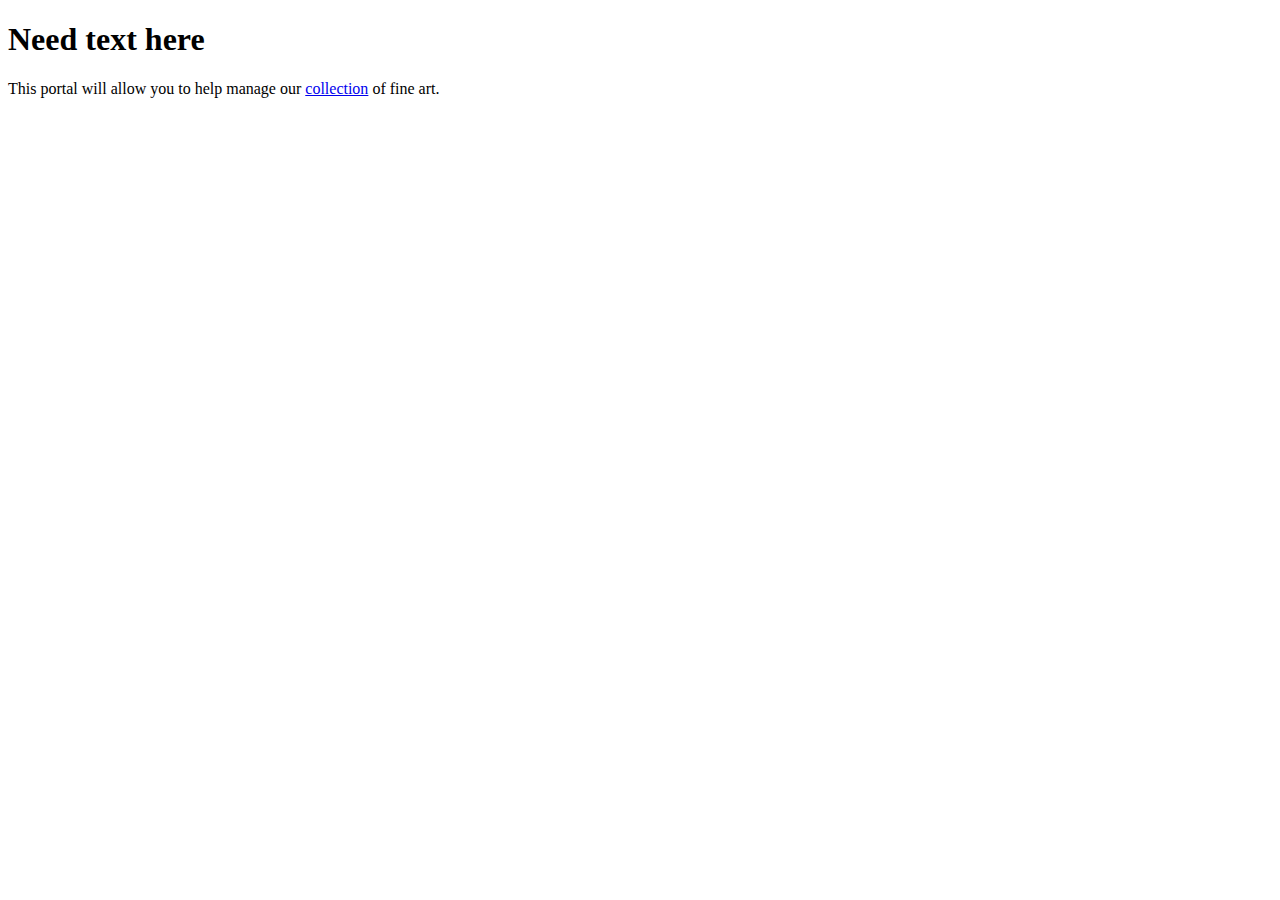
<file: src/main/resources/templates/index.html>
<!DOCTYPE html>
<html lang="en" xmlns:th="https://www.thymeleaf.org/">
<head th:replace="~{fragments :: head}"></head>
<body>
    <header th:replace="~{fragments :: header}"></header>
    <main>
        <h1 th:text="${headingText}">Need text here</h1>
        <p>This portal will allow you to help manage our <a href='/artworks'>collection</a> of fine art.</p>
        <img th:src="@{/images/people-gallery.jpeg}" width="100%"/>
    </main>
</body>
</html>
</file>
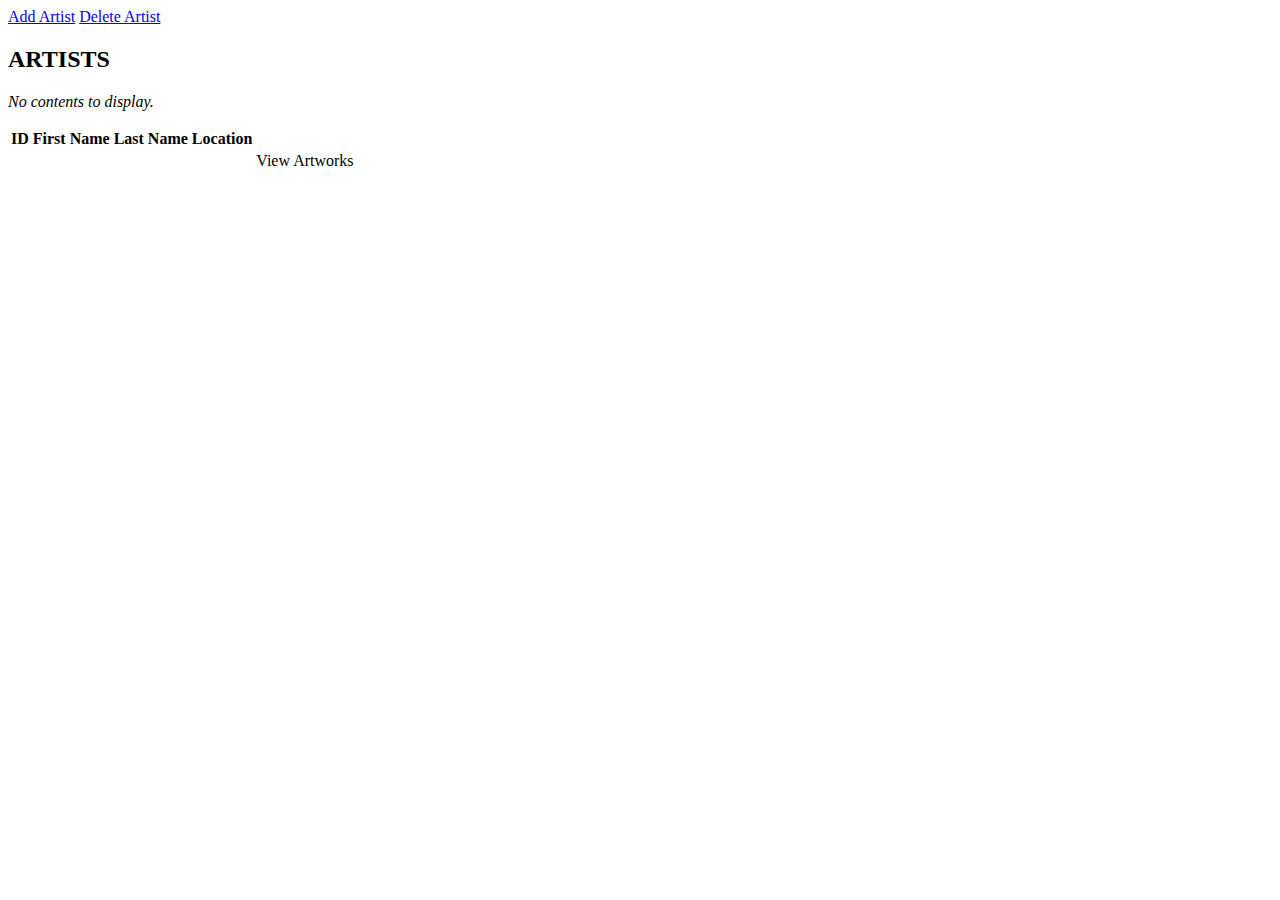
<file: src/main/resources/templates/artists/index.html>
<!DOCTYPE html>
<html lang="en" xmlns:th="https://www.thymeleaf.org/">
<head th:replace="~{fragments :: head}"></head>
<body>
<header th:replace="~{fragments :: header}"></header>
<div id="admin-bar">
    <div class="nav">
        <a class="navlink" href="/artists/add">Add Artist</a>
        <a class="navlink" href="/artists/delete">Delete Artist</a>
    </div>
</div>
<main>
    <h2>ARTISTS</h2>
    <p th:unless="${artists} and ${artists.size()}">
        <em>No contents to display.</em>
    </p>
    <table class="table table-striped">
        <thead>
        <tr>
            <th>ID</th>
            <th>First Name</th>
            <th>Last Name</th>
            <th>Location</th>
        </tr>
        </thead>
        <tr th:each="artist : ${artists}">
            <td th:text="${artist.id}"></td>
            <td th:text="${artist.firstName}"></td>
            <td th:text="${artist.lastName}"></td>
            <td th:text="${artist.location}"></td>
            <td>
                <a th:href="${'/artworks?artistId=' + artist.id}">View Artworks</a>
            </td>
        </tr>
    </table>
</main>
</body>
</html>
</file>
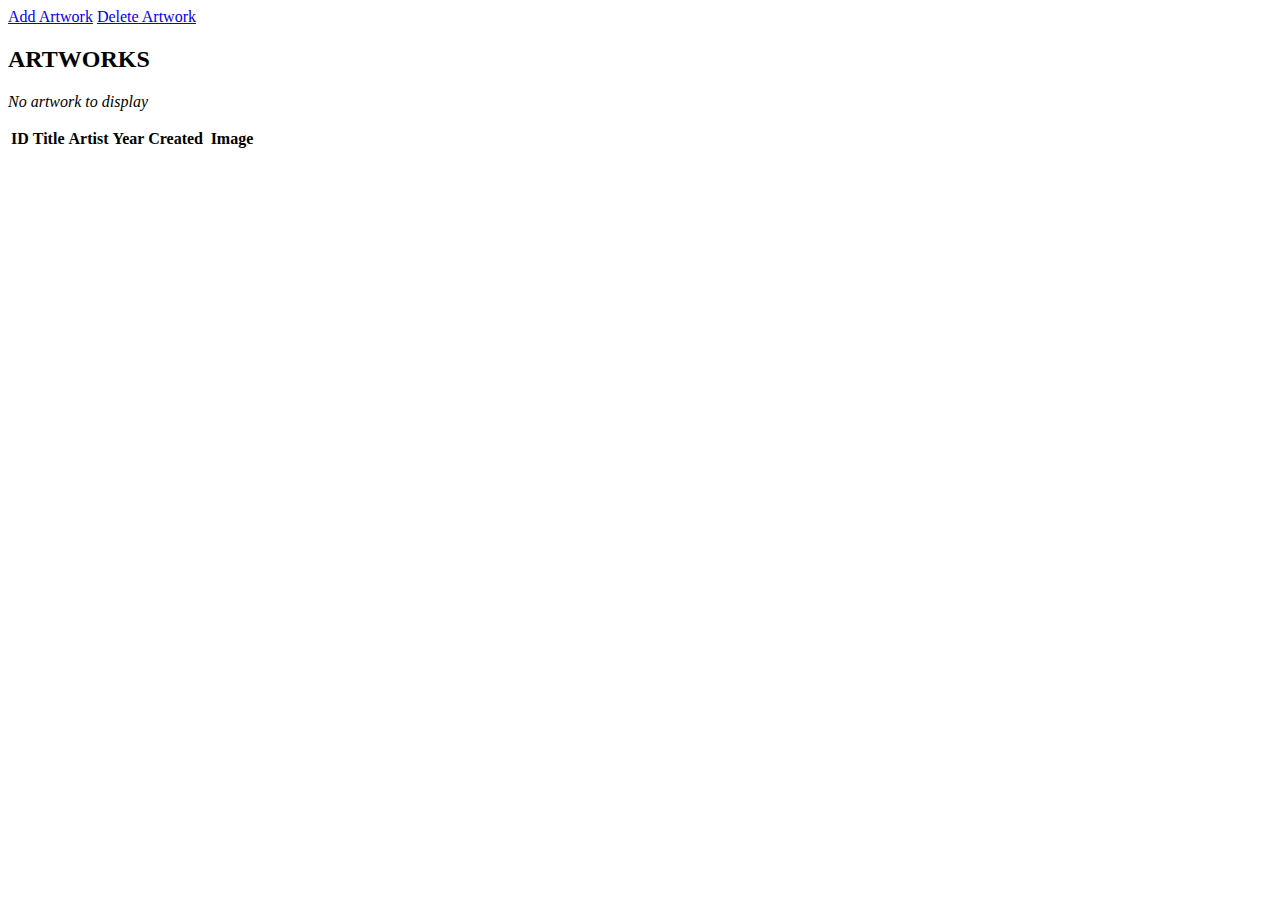
<file: src/main/resources/templates/artworks/index.html>
<!DOCTYPE html>
<html lang="en" xmlns:th="https://www.thymeleaf.org/">
<head th:replace="~{fragments :: head}"></head>
<body>
    <header th:replace="~{fragments :: header}"></header>
    <div id="admin-bar">
        <div class="nav">
            <a class="navlink" href="/artworks/add">Add Artwork</a>
            <a class="navlink" href="/artworks/delete">Delete Artwork</a>
        </div>
    </div>
    <main>
        <h2>ARTWORKS</h2>
        <p th:unless="${artworks} and ${artworks.size()}">
            <em>No artwork to display</em>
        </p>
        <th:block th:if="${artworks} and ${artworks.size()}">
            <table class="table table-striped">
                <thead>
                    <tr>
                        <th>ID</th>
                        <th>Title</th>
                        <th>Artist</th>
                        <th>Year Created</th>
                        <th>Image</th>
                    </tr>
                </thead>
                <tr th:each="artwork: ${artworks}">
                    <td th:text="${artwork.id}"></td>
                    <td><a th:href="${'/artworks/details/' + artwork.id}" th:text="${artwork.title}"></a></td>
                    <td th:text="${artwork.artist}"></td>
                    <td th:text="${artwork.details.yearCreated}"></td>
                    <td>
                        <a th:href="${'artworks/details/' + artwork.id}">
                            <img th:src="${'https://drive.google.com/uc?export=view&id=' + artwork.details.imageId}" width="50px" />
                        </a>
                    </td>
                </tr>
            </table>
        </th:block>
    </main>

</body>
</html>
</file>
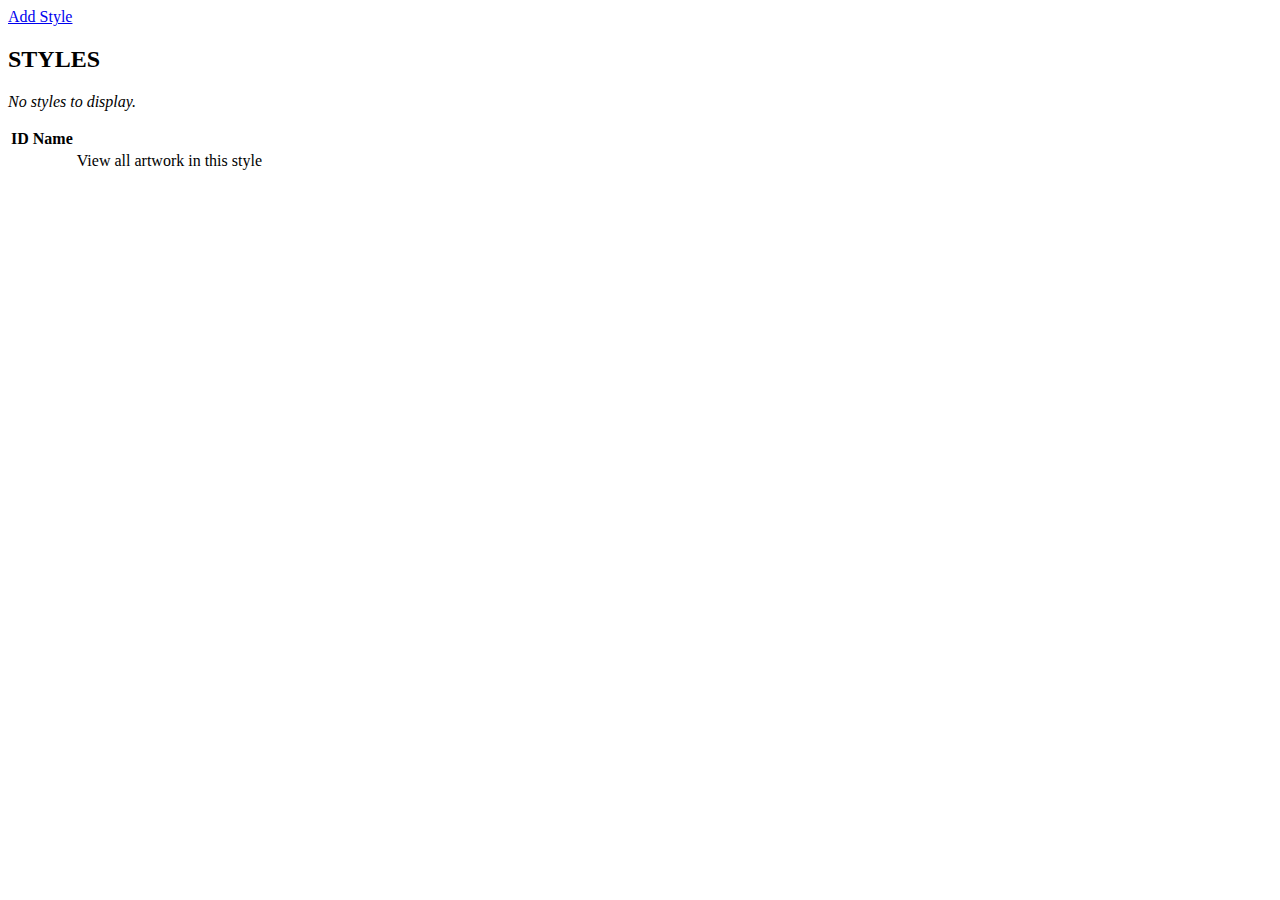
<file: src/main/resources/templates/styles/index.html>
<!DOCTYPE html>
<html lang="en" xmlns:th="https://www.thymeleaf.org/">
<head th:replace="~{fragments :: head}"></head>
<body>
<header th:replace="~{fragments :: header}"></header>
<div id="admin-bar">
    <div class="nav">
        <a class="navlink" href="/styles/add">Add Style</a>
    </div>
</div>
<main>
    <h2>STYLES</h2>
    <p th:unless="${styles} and ${styles.size()}">
        <em>No styles to display.</em>
    </p>
    <th:block th:if="${styles} and ${styles.size()}">
        <table class="table table-striped">
            <thead>
            <tr>
                <th>ID</th>
                <th>Name</th>
                <th></th>
            </tr>
            </thead>
            <tr th:each="style : ${styles}">
                <td th:text="${style.id}"></td>
                <td th:text="${style.name}"></td>
                <td><a th:href="${'/artworks?styleId=' + style.id}">View all artwork in this style</a></td>
            </tr>
        </table>
    </th:block>
</main>
</body>
</html>
</file>
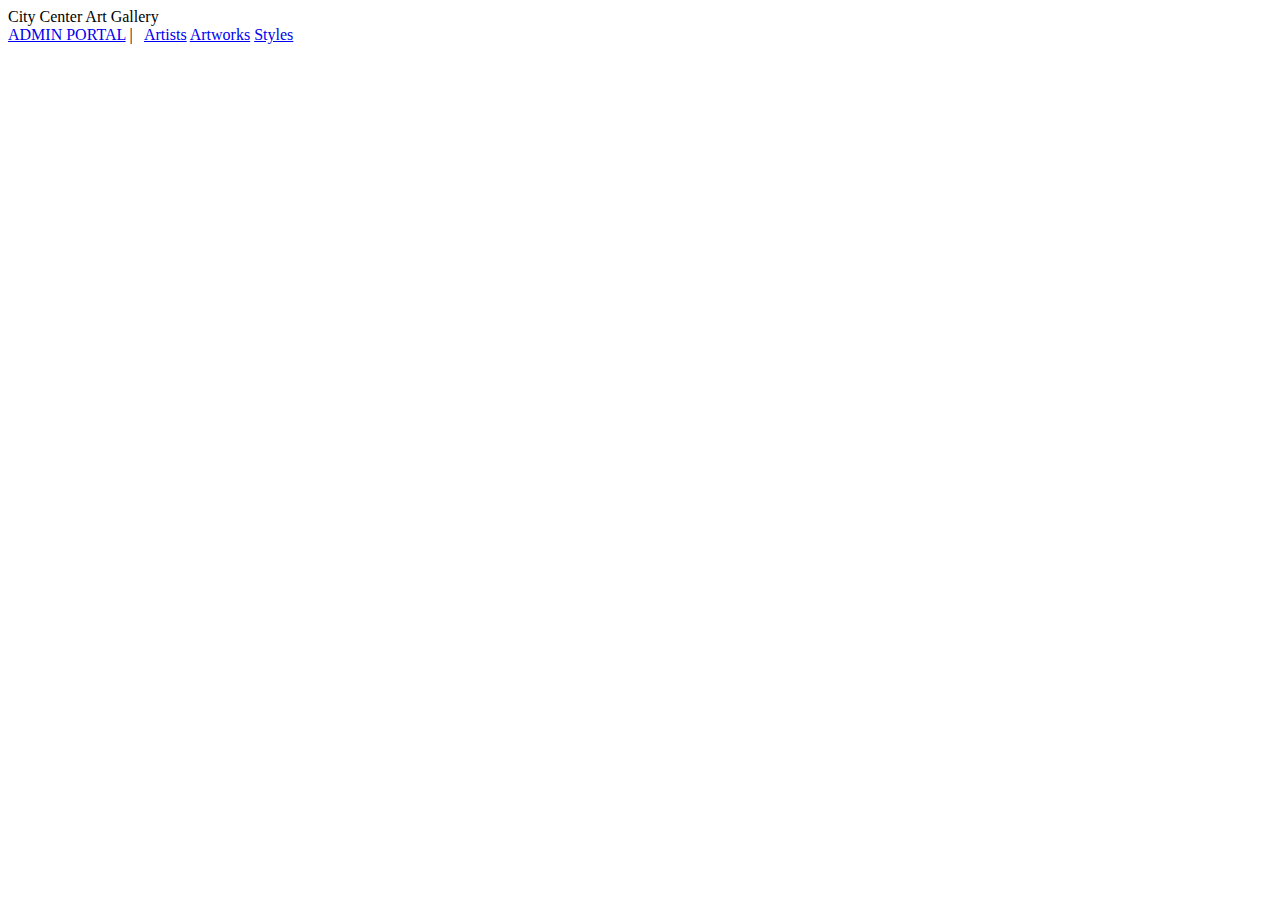
<file: src/main/resources/templates/fragments.html>
<!DOCTYPE html>
<html lang="en" xmlns:th="https://www.thymeleaf.org/">
<head th:fragment="head">
    <meta charset="UTF-8"/>
    <title>ML Art Gallery</title>
    <link rel="stylesheet" href="https://cdn.jsdelivr.net/npm/bootstrap@5.3.2/dist/css/bootstrap.min.css" integrity="sha384-T3c6CoIi6uLrA9TneNEoa7RxnatzjcDSCmG1MXxSR1GAsXEV/Dwwykc2MPK8M2HN" crossorigin="anonymous">
    <script src="https://cdn.jsdelivr.net/npm/bootstrap@5.3.2/dist/js/bootstrap.min.js" integrity="sha384-BBtl+eGJRgqQAUMxJ7pMwbEyER4l1g+O15P+16Ep7Q9Q+zqX6gSbd85u4mG4QzX+" crossorigin="anonymous"></script>
    <link rel="preconnect" href="https://fonts.googleapis.com">
    <link rel="preconnect" href="https://fonts.gstatic.com" crossorigin>
    <link href="https://fonts.googleapis.com/css2?family=Abril+Fatface&family=Outfit:wght@200;300;400;600;700&display=swap" rel="stylesheet">
    <link th:href="@{/css/styles.css}" rel="stylesheet" />
</head>
<body>
    <header th:fragment="header">
        <div id="mag">City Center Art Gallery</div>
        <div class="nav">
            <span id="admin-portal" class="bold"><a href="/">ADMIN PORTAL</a></span> | &nbsp;
            <a class="navlink" href="/artists">Artists</a>
            <a class="navlink" href="/artworks">Artworks</a>
            <a class="navlink" href="/styles">Styles</a>
        </div>
    </header>

</body>
</html>
</file>
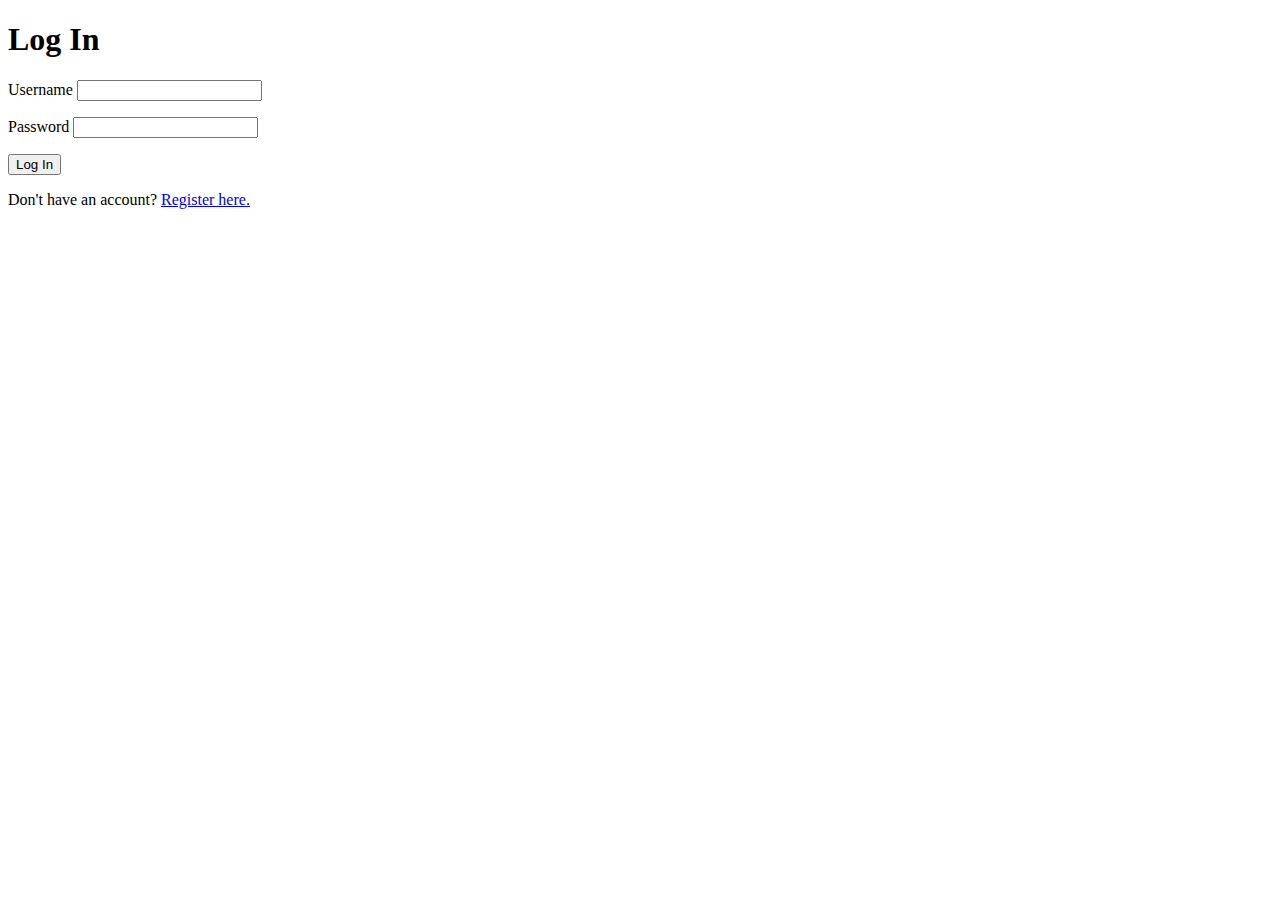
<file: src/main/resources/templates/login.html>
<!DOCTYPE html>
<html lang="en" xmlns:th="https://www.thymeleaf.org/">
<head th:replace="~{fragments :: head}"></head>
<body>
<header th:replace="~{fragments :: header}"></header>

<main>
    <h1>Log In</h1>

    <form method="post">
        <div class="container">
            <div class="row">
                <div class="form-item col-4">
                    <label th:for="username">Username</label>
                    <input th:field="${loginFormDTO.username}" />
                    <p class="error" th:errors="${loginFormDTO.username}"></p>
                </div>
            </div>
        </div>
        <div class="container">
            <div class="row">
                <div class="form-item col-4">
                    <label th:for="password">Password</label>
                    <input th:field="${loginFormDTO.password}" type="password" />
                    <p class="error" th:errors="${loginFormDTO.password}"></p>
                </div>
            </div>
        </div>

        <button type="submit">Log In</button>
    </form>
    <p class="mt-5">Don't have an account? <a href="/register">Register here.</a></p>
</main>

</body>
</html>
</file>
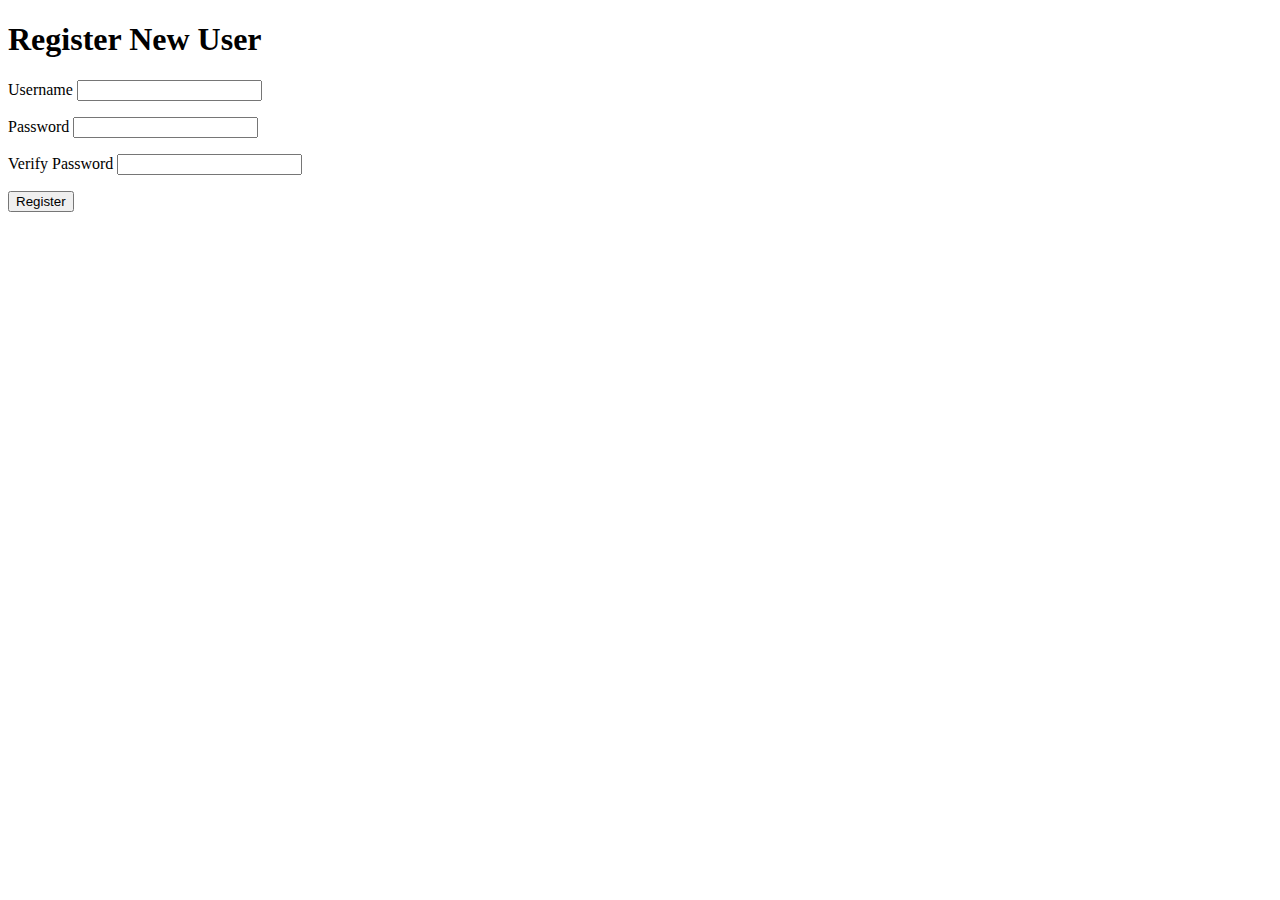
<file: src/main/resources/templates/register.html>
<!DOCTYPE html>
<html lang="en" xmlns:th="https://www.thymeleaf.org/">
<head th:replace="~{fragments :: head}"></head>
<body>
<header th:replace="~{fragments :: header}"></header>

<main>
    <h1>Register New User</h1>

    <form method="post">
        <div class="container">
            <div class="row">
                <div class="form-item col-4">
                    <label th:for="username">Username</label>
                    <input th:field="${registrationFormDTO.username}" />
                    <p class="error" th:errors="${registrationFormDTO.username}"></p>
                </div>
            </div>
        </div>
        <div class="container">
            <div class="row">
                <div class="form-item col-4">
                    <label th:for="password">Password</label>
                    <input th:field="${registrationFormDTO.password}" type="password" />
                    <p class="error" th:errors="${registrationFormDTO.password}"></p>
                </div>
                <div class="form-item col-4">
                    <label th:for="verifyPassword">Verify Password</label>
                    <input th:field="${registrationFormDTO.verifyPassword}" type="password" />
                    <p class="error" th:errors="${registrationFormDTO.verifyPassword}"></p>
                </div>
            </div>
        </div>

        <button type="submit">Register</button>
    </form>
</main>

</body>
</html>
</file>
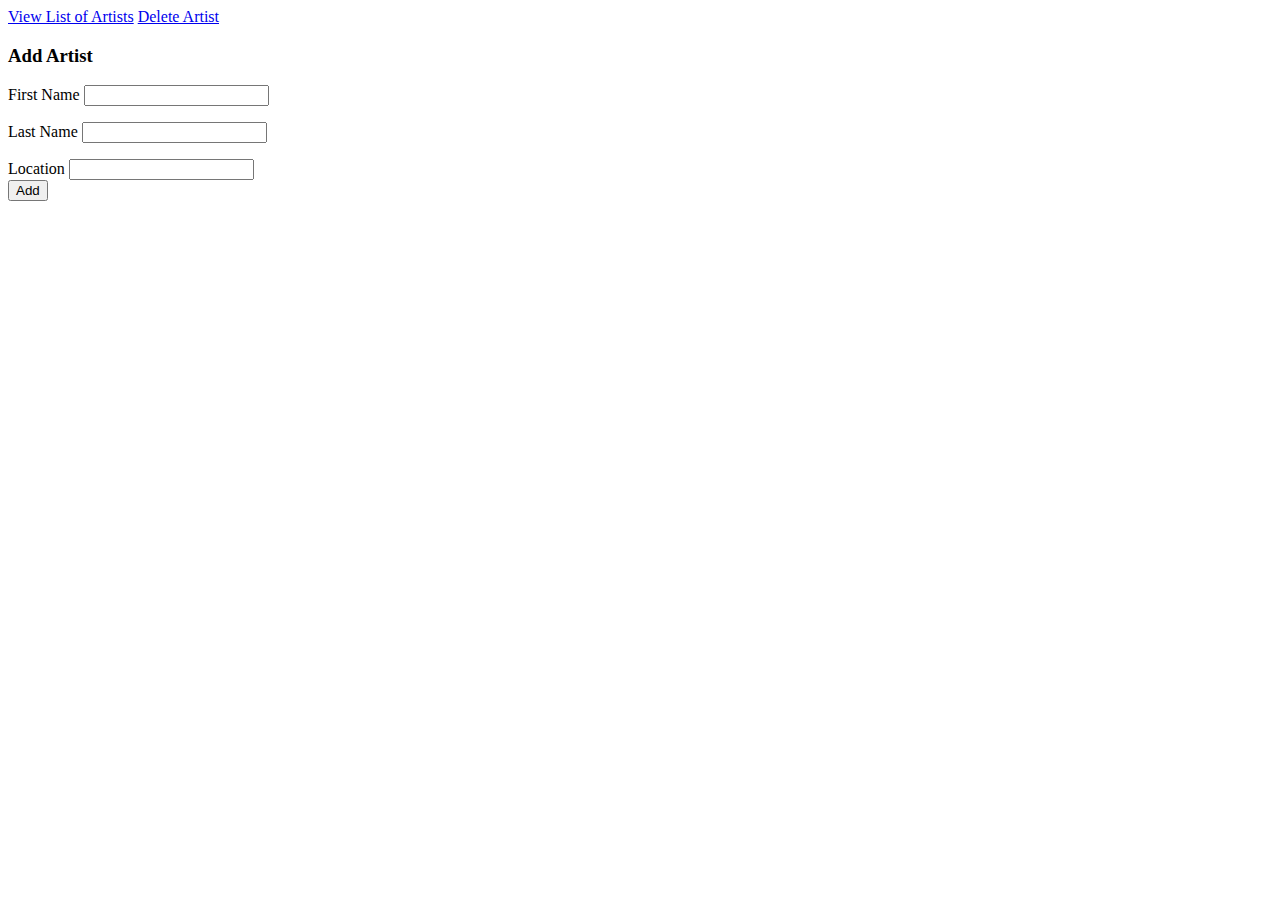
<file: src/main/resources/templates/artists/add 2.html>
<!DOCTYPE html>
<html lang="en" xmlns:th="https://www.thymeleaf.org/">
<head th:replace="~{fragments :: head}"></head>
<body>
<header th:replace="~{fragments :: header}"></header>
<div id="admin-bar">
    <div class="nav">
        <a class="navlink" href="/artists">View List of Artists</a>
        <a class="navlink" href="/artists/delete">Delete Artist</a>
    </div>
</div>
<main>
    <form action='/artists/add' method='POST'>
        <h3>Add Artist</h3>

        <div class="form-item">
            <label th:for="firstName">First Name</label>
            <input th:field="${artist.firstName}" />
            <p class="error" th:errors="${artist.firstName}"></p>
        </div>
        <div class="form-item">
            <label th:for="lastName">Last Name</label>
            <input th:field="${artist.lastName}" />
            <p class="error" th:errors="${artist.lastName}"></p>
        </div>
        <div class="form-item">
            <label th:for="location">Location</label>
            <input th:field="${artist.location}" />
        </div>
        <button type='submit'>Add</button>
    </form>
</main>
</body>
</html>
</file>
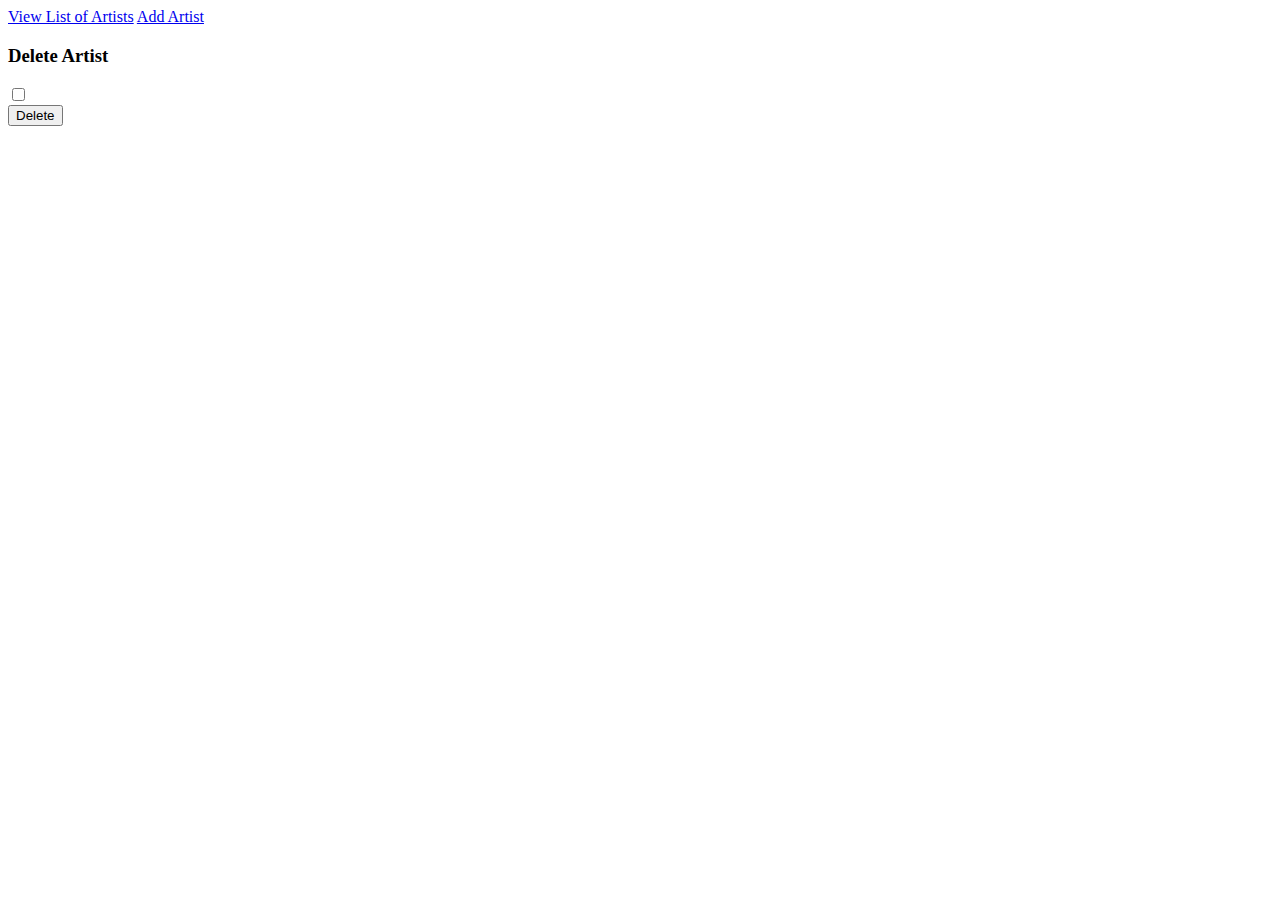
<file: src/main/resources/templates/artists/delete 2.html>
<!DOCTYPE html>
<html lang="en" xmlns:th="https://www.thymeleaf.org/">
<head th:replace="~{fragments :: head}"></head>
<body>
<header th:replace="~{fragments :: header}"></header>
<div id="admin-bar">
    <div class="nav">
        <a class="navlink" href="/artists">View List of Artists</a>
        <a class="navlink" href="/artists/add">Add Artist</a>
    </div>
</div>
<main>
    <form action='/artists/delete' method='POST'>
        <h3>Delete Artist</h3>
        <th:block th:each="artist : ${artists}">
            <label>
                <input type="checkbox" name="artistIds" th:value="${artist.id}" />
                <span th:text="${artist}"></span> <!-- implicitly calls toString() -->
            </label><br />
        </th:block>
        <button class="delete" type='submit'>Delete</button>
    </form>
</main>
</body>
</html>
</file>
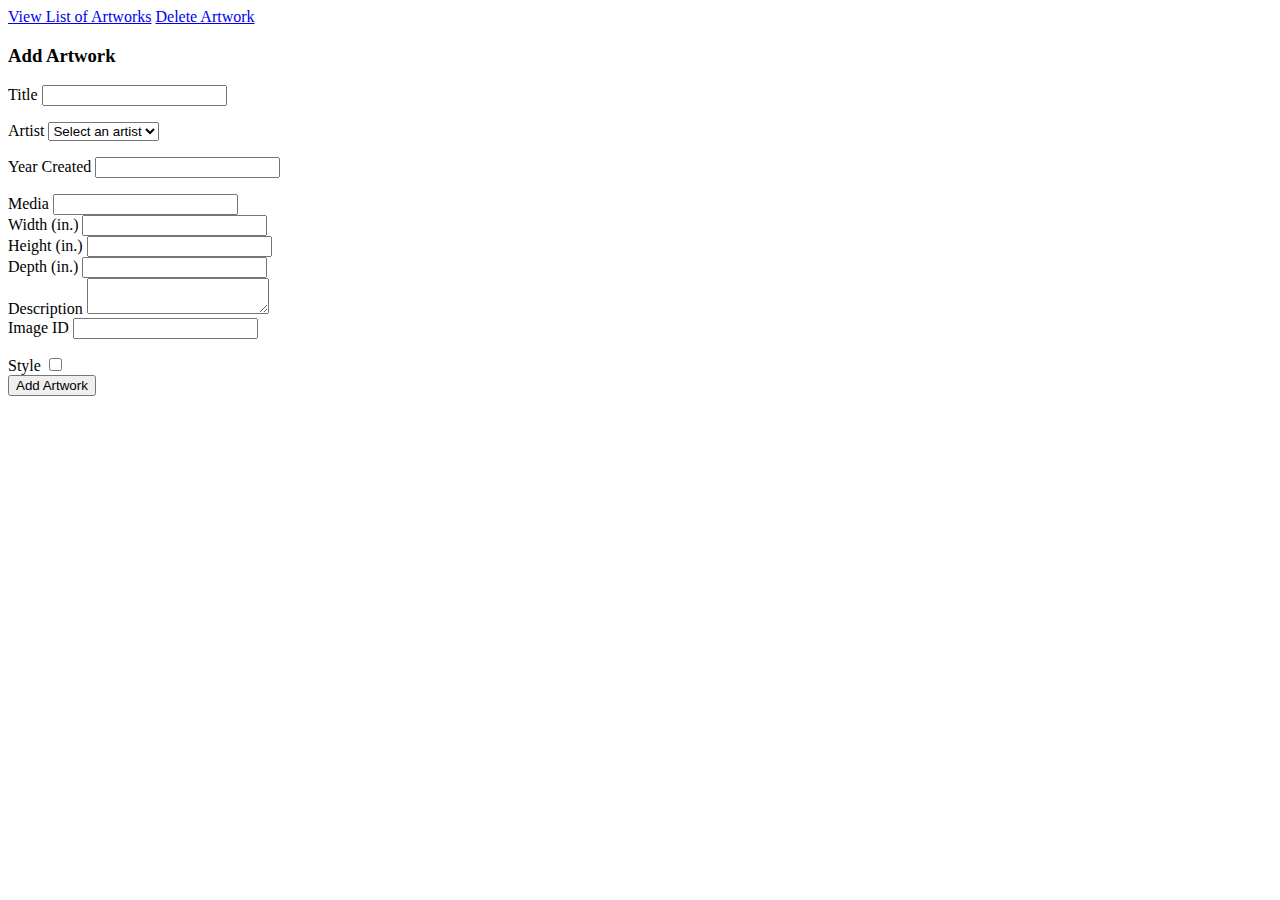
<file: src/main/resources/templates/artworks/add.html>
<!DOCTYPE html>
<html lang="en" xmlns:th="https://www.thymeleaf.org/">
<head th:replace="~{fragments :: head}"></head>
<body>
<header th:replace="~{fragments :: header}"></header>
<div id="admin-bar">
    <div class="nav">
        <a class="navlink" href="/artworks">View List of Artworks</a>
        <a class="navlink" href="/artworks/delete">Delete Artwork</a>
    </div>
</div>
<main>
    <h3>Add Artwork</h3>
    <form action='/artworks/add' method='POST'>
        <div class="container">
            <div class="row">
                <div class="form-item col-8">
                    <label th:for="title">Title</label>
                    <input th:field="${artwork.title}" />
                    <p class="error" th:errors="${artwork.title}"></p>
                </div>
                <div class="form-item col-4">
                    <label th:for="artist">Artist</label>
                    <select th:field="${artwork.artist}">
                        <option value="">Select an artist</option>
                        <option th:each="artist : ${artists}"
                                th:value="${artist.id}"
                                th:text="${artist.lastName + ', ' + artist.firstName}"
                        ></option>
                    </select>
                    <p class="error" th:errors="${artwork.artist}"></p>
                </div>
            </div>
            <div class="row">
                <div class="form-item col-2">
                    <label th:for="yearCreated">Year Created</label>
                    <input th:field="${artwork.details.yearCreated}" />
                    <p class="error" th:errors="${artwork.details.yearCreated}"></p>
                </div>
                <div class="form-item col-4">
                    <label th:for="media">Media</label>
                    <input th:field="${artwork.details.media}" />
                </div>
                <div class="form-item col-2">
                    <label th:for="width">Width (in.)</label>
                    <input type="number" min="0" step="0.1" th:field="${artwork.details.width}" />
                </div>
                <div class="form-item col-2">
                    <label th:for="height">Height (in.)</label>
                    <input type="number" min="0" step="0.1" th:field="${artwork.details.height}" />
                </div>
                <div class="form-item col-2">
                    <label th:for="depth">Depth (in.)</label>
                    <input type="number" min="0" step="0.1" th:field="${artwork.details.depth}" />
                </div>
            </div>
            <div class="row">
                <div class="form-item col">
                    <label th:for="description">Description</label>
                    <textarea th:field="${artwork.details.description}"></textarea>
                </div>
                <div class="col">
                    <div class="row">
                        <div class="form-item col">
                            <label th:for="imageId">Image ID</label>
                            <input th:field="${artwork.details.imageId}" />
                            <p class="error" th:errors="${artwork.details.imageId}"></p>
                        </div>
                    </div>
                    <div class="row">
                        <div class="form-item col">
                            <label th:for="style">Style</label>
                            <th:block th:each="style : ${styles}">
                                <label>
                                    <input type="checkbox" name="styleIds" th:value="${style.id}" />
                                    <span th:text="${style.name}"></span>
                                </label>
                            </th:block>
                        </div>
                    </div>
                </div>
            </div>
        </div>
        <button type='submit'>Add Artwork</button>
    </form>
</main>
</body>
</html>
</file>
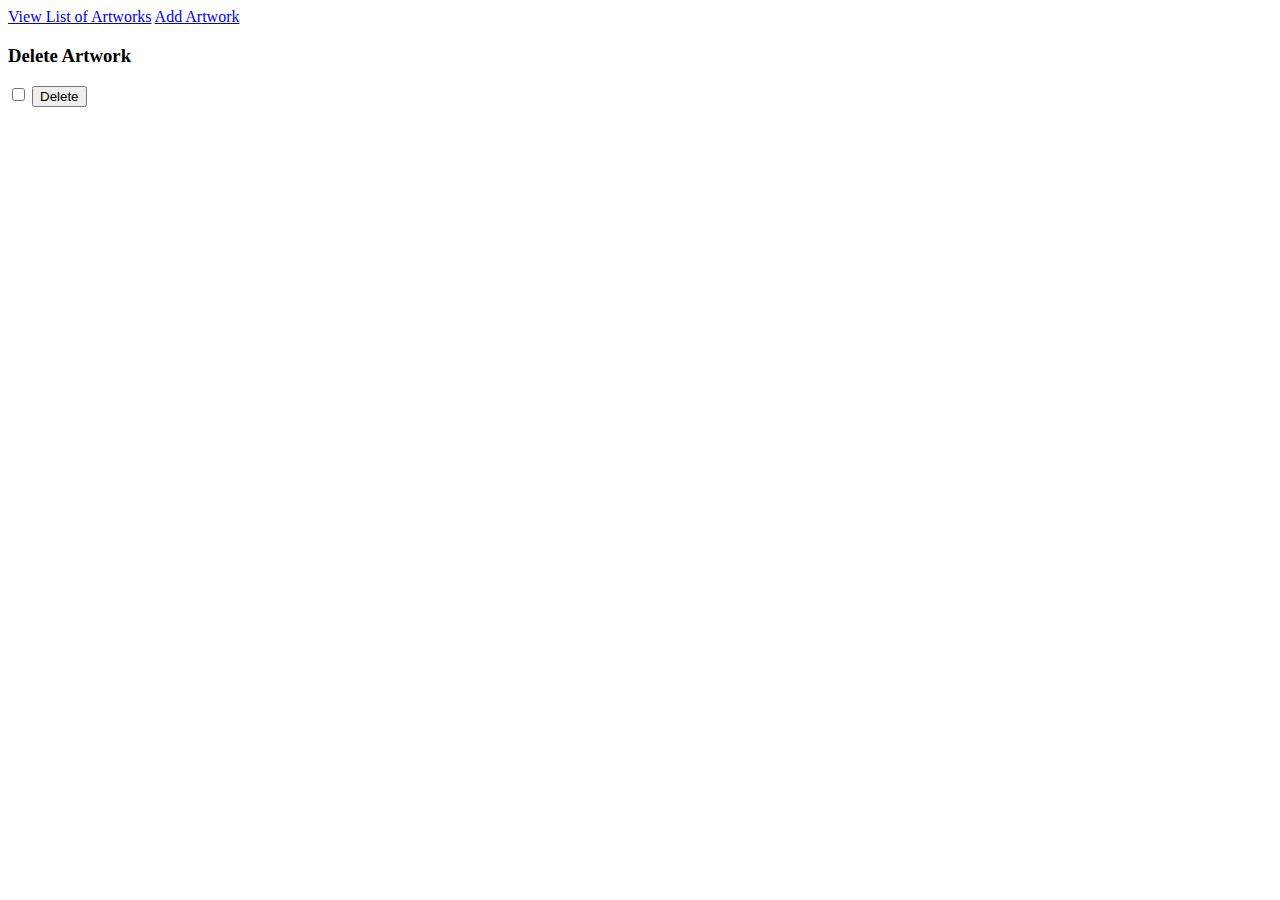
<file: src/main/resources/templates/artworks/delete.html>
<!DOCTYPE html>
<html lang="en" xmlns:th="https://www.thymeleaf.org/">
<head th:replace="~{fragments :: head}"></head>
<body>
<header th:replace="~{fragments :: header}"></header>
<div id="admin-bar">
    <div class="nav">
        <a class="navlink" href="/artworks">View List of Artworks</a>
        <a class="navlink" href="/artworks/add">Add Artwork</a>
    </div>
</div>
<main>
    <h3>Delete Artwork</h3>
    <form action='/artworks/delete' method='POST'>
      <th:block th:each="artwork: ${artworkList}">
          <label>
              <input type="checkbox" name="artworkIds" th:value="${artwork.id}" />
              <span th:text="${artwork}"></span>
          </label>
      </th:block>
        <button type='submit'>Delete</button>
    </form>
</main>

</body>
</html>
</file>
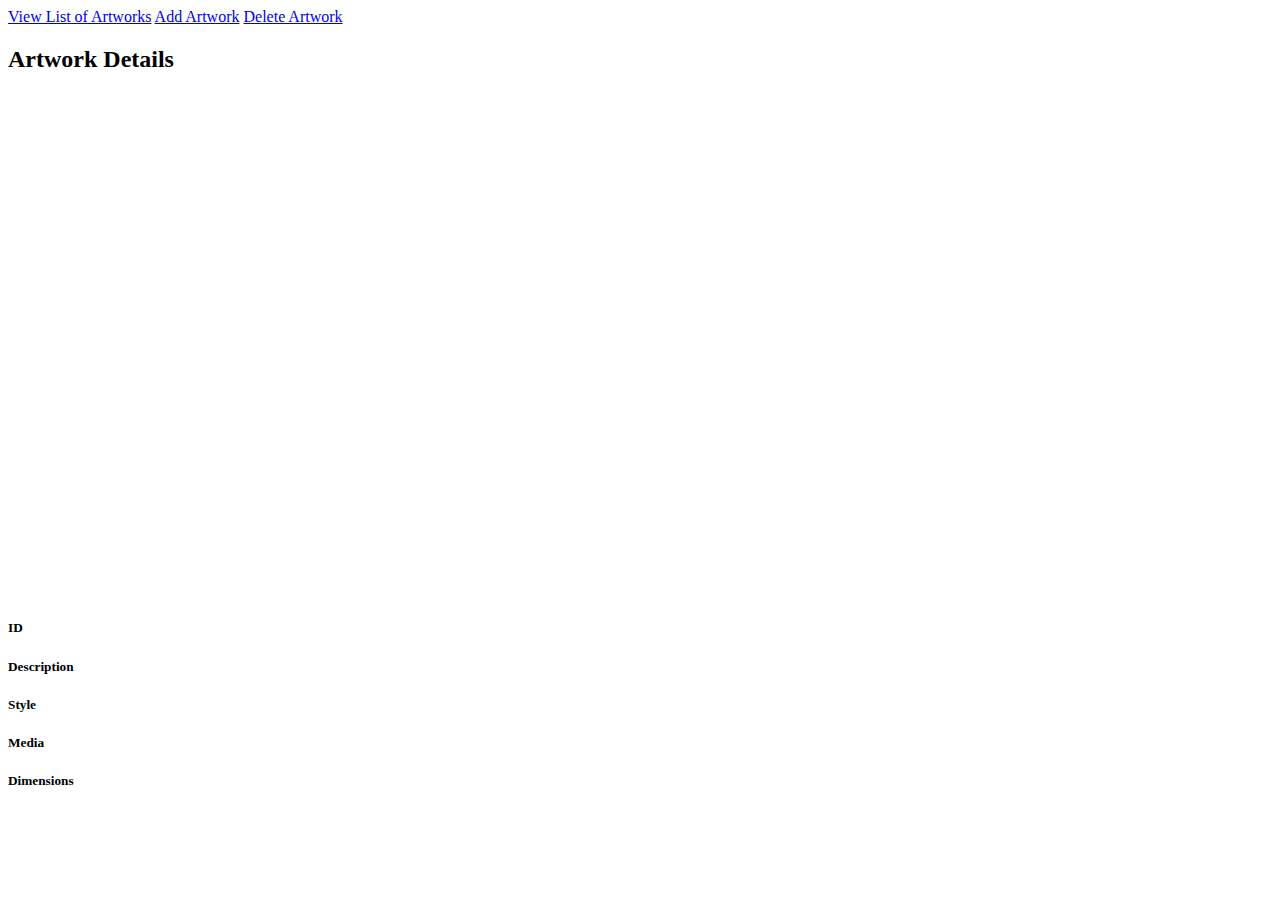
<file: src/main/resources/templates/artworks/details.html>
<!DOCTYPE html>
<html lang="en" xmlns:th="https://www.thymeleaf.org/">
<head th:replace="~{fragments :: head}"></head>
<body>
<header th:replace="~{fragments :: header}"></header>
<div id="admin-bar">
    <div class="nav">
        <a class="navlink" href="/artworks">View List of Artworks</a>
        <a class="navlink" href="/artworks/add">Add Artwork</a>
        <a class="navlink" href="/artworks/delete">Delete Artwork</a>
    </div>
</div>
<main>
    <h2>Artwork Details</h2>

    <h4 th:text="${artwork.title + ', by ' + artwork.artist.toString() + ' (' + artwork.details.yearCreated + ')'}"></h4>

    <div class="mt-4 mb-4">
        <img class="mx-auto d-block" th:src="${'https://drive.google.com/uc?export=view&id=' + artwork.details.imageId}" height="500px" />
    </div>

    <div class="container">
        <div class="row">
            <div class="col">
                <h5>ID</h5>
                <p th:text="${artwork.id}"></p>

                <h5>Description</h5>
                <p th:text="${artwork.details.description}"></p>
            </div>
            <div class="col">
                <h5>Style</h5>
                <p th:text="${artwork.getFormattedStyles()}"></p>

                <h5>Media</h5>
                <p th:text="${artwork.details.media}"></p>

                <h5>Dimensions</h5>
                <p th:text="${artwork.details.getDimensions()}"></p>
            </div>
        </div>
    </div>

</main>
</body>
</html>
</file>
